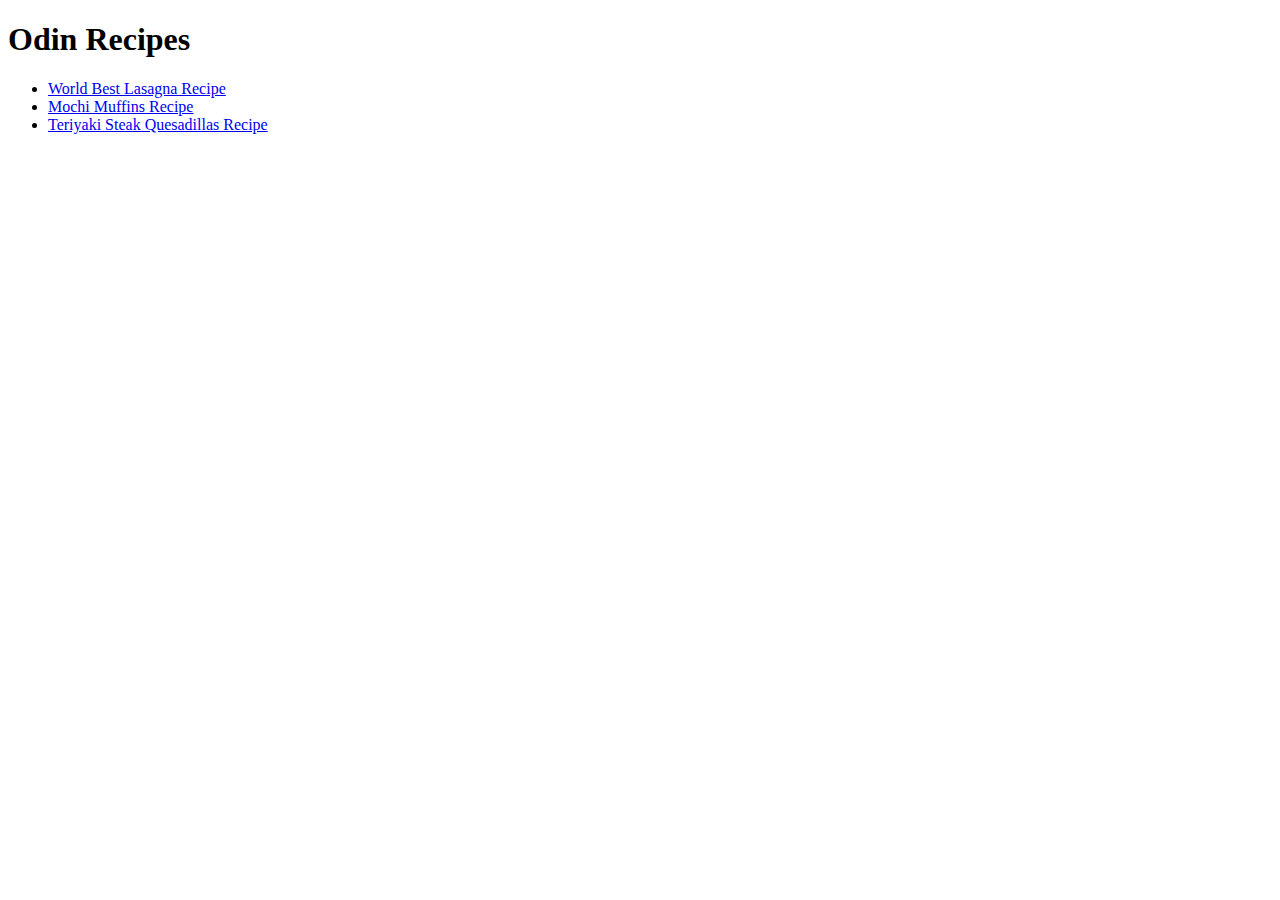
<file: index.html>
<!DOCTYPE html>

<html lang="en">


<head>

<meta charset="UTF-8">
<title>Homepage</title>

</head>

<body>

<h1> Odin Recipes</h1>

<ul>

 <li><a href="./recipes/worlds_best_lasagna.html">World Best Lasagna Recipe</a>
 <li><a href="./recipes/mochi_muffins.html">Mochi Muffins Recipe</a>
 <li><a href="./recipes/teriyaki_steak_quesadillas.html">Teriyaki Steak Quesadillas Recipe</a>

</ul>


</body>



</html>
</file>
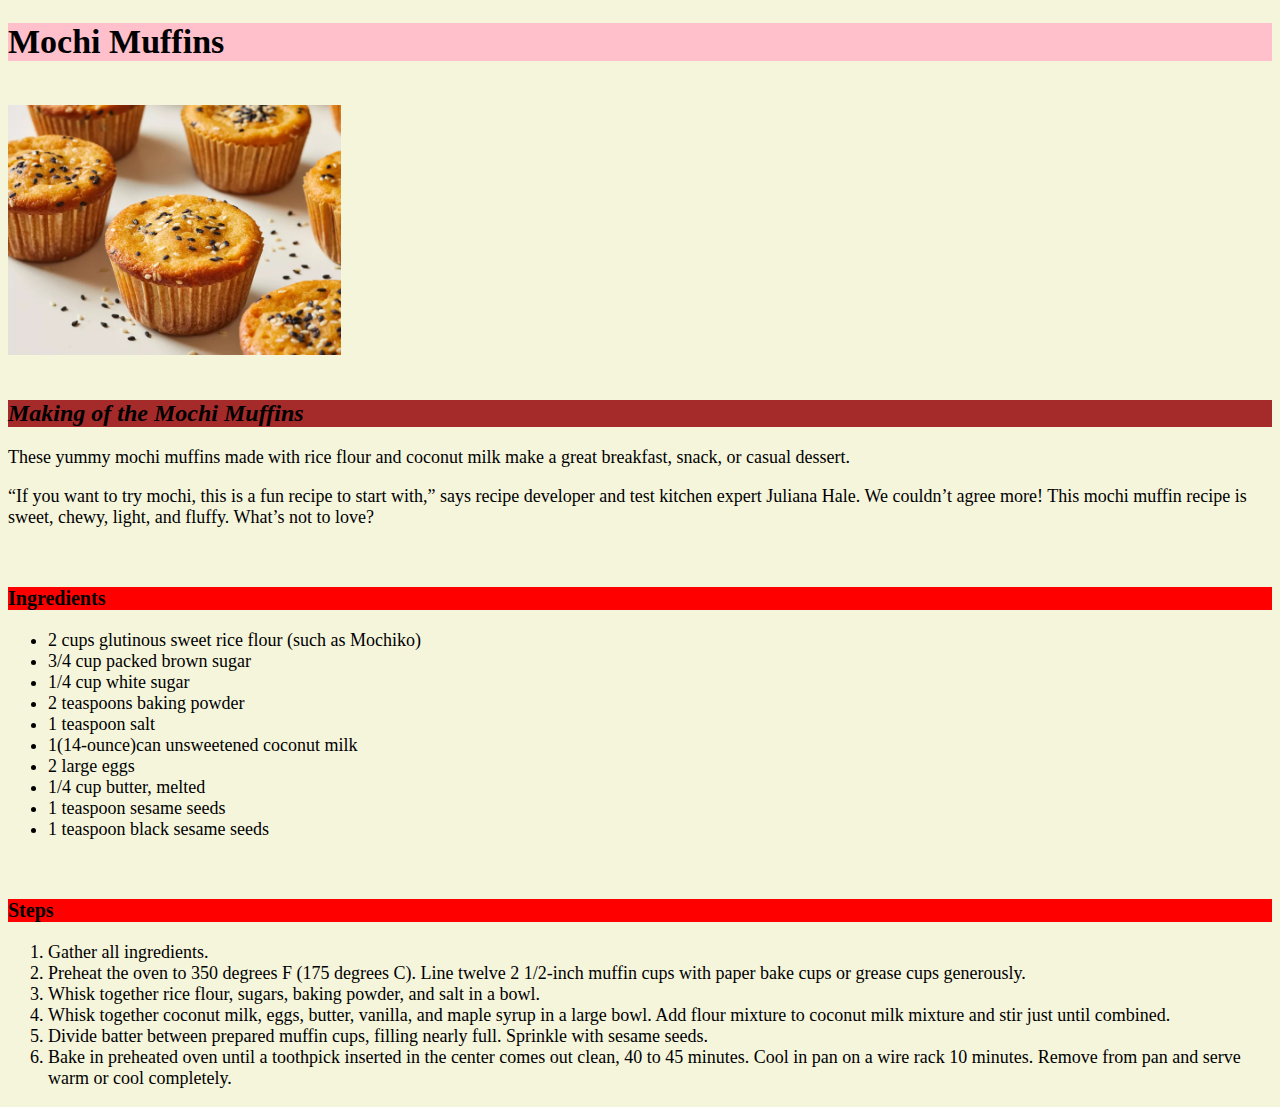
<file: recipes/mochi_muffins.html>
<!DOCTYPE html>

<html lang="en">


<head>

<meta charset="UTF-8">
<title>Mochi Muffins</title>
<link rel="stylesheet" href="../style.css">
</head>

<body>

<h1>Mochi Muffins</h1>
<br>
<img src="../img/mochi_muffins.webp" height="250" width="auto">
<br>
<br>
    <div class="making-of">
    <h2>Making of the Mochi Muffins</h2>
    <p>These yummy mochi muffins made with rice flour and coconut milk make a great breakfast, snack, or casual dessert.</p>
    <p> “If you want to try mochi, this is a fun recipe to start with,” says recipe developer and test kitchen expert Juliana Hale. We couldn’t agree more! This mochi muffin recipe is sweet, chewy, light, and fluffy. What’s not to love?</p>
    <br>
    </div>
<h3>Ingredients</h3>
<ul>
 <li>2 cups glutinous sweet rice flour (such as Mochiko)</li>
 <li>3/4 cup packed brown sugar</li>
 <li>1/4 cup white sugar</li>
 <li>2 teaspoons baking powder</li>
 <li>1 teaspoon salt</li>
 <li>1(14-ounce)can unsweetened	coconut milk</li>
 <li>2 large eggs</li>
 <li>1/4 cup butter, melted</li>
 <li>1 teaspoon sesame seeds</li>
 <li>1 teaspoon black sesame seeds</li>
</ul>
<br>

<h3>Steps</h3>
<ol>
 <li>Gather all ingredients. </li>
 <li>Preheat the oven to 350 degrees F (175 degrees C). Line twelve 2 1/2-inch muffin cups with paper bake cups or grease cups generously. </li>
 <li>Whisk together rice flour, sugars, baking powder, and salt in a bowl.</li>
 <li>Whisk together coconut milk, eggs, butter, vanilla, and maple syrup in a large bowl. Add flour mixture to coconut milk mixture and stir just until combined.</li>
 <li>Divide batter between prepared muffin cups, filling nearly full. Sprinkle with sesame seeds.</li>
 <li>Bake in preheated oven until a toothpick inserted in the center comes out clean, 40 to 45 minutes. Cool in pan on a wire rack 10 minutes. Remove from pan and serve warm or cool completely.</li>
</ol>

</body>

</html>
</file>
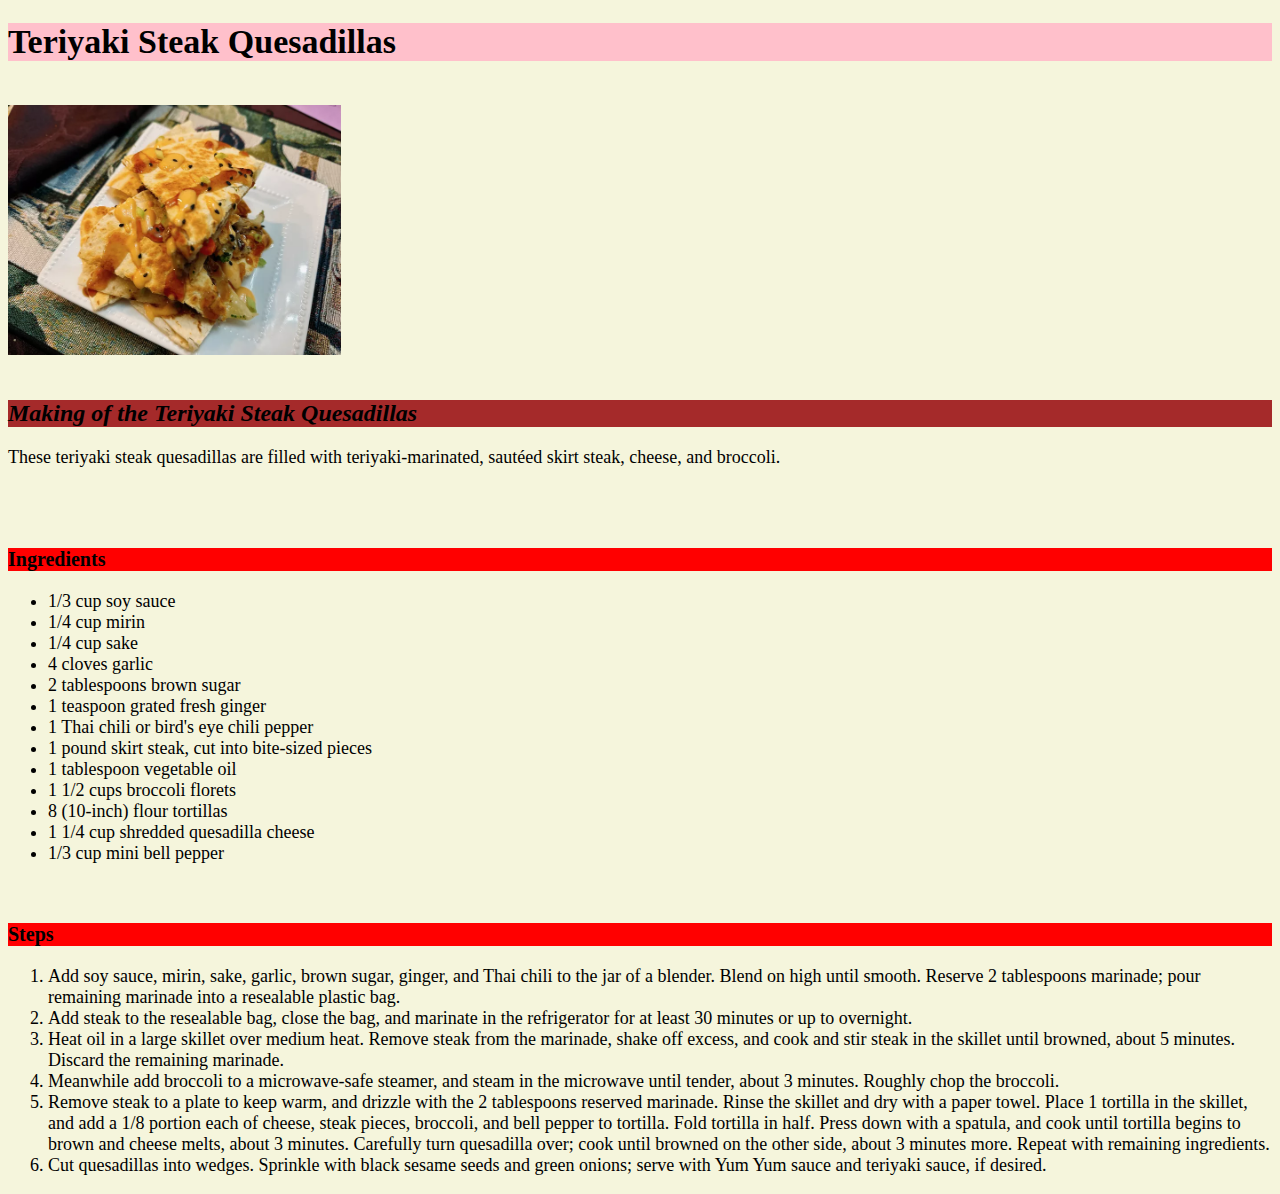
<file: recipes/teriyaki_steak_quesadillas.html>
<!DOCTYPE html>

<html lang="en">


<head>

<meta charset="UTF-8">
<title>Teriyaki Steak Quesadillas</title>
<link rel="stylesheet" href="../style.css">
</head>

<body>

<h1>Teriyaki Steak Quesadillas</h1>
<br>
<img src="../img/teriyaki_steak_quesadillas.webp" height="250" width="auto">
<br>
<br>
    <div class="making-of">
    <h2>Making of the Teriyaki Steak Quesadillas</h2>
    <p>These teriyaki steak quesadillas are filled with teriyaki-marinated, sautéed skirt steak, cheese, and broccoli.</p>
    <br>
    </div>
<br>

<h3>Ingredients</h3>
<ul>
 <li>1/3 cup soy sauce</li>
 <li>1/4 cup mirin</li>
 <li>1/4 cup sake</li>
 <li>4 cloves garlic</li>
 <li>2 tablespoons brown sugar</li>
 <li>1 teaspoon grated fresh ginger</li>
 <li>1 Thai chili or bird's eye chili pepper</li>
 <li>1 pound skirt steak, cut into bite-sized pieces</li>
 <li>1 tablespoon vegetable oil</li>
 <li>1 1/2 cups broccoli florets</li>
 <li>8 (10-inch) flour tortillas</li>
 <li>1 1/4 cup shredded quesadilla cheese</li>
 <li>1/3 cup mini bell pepper</li>
</ul>
<br>

<h3>Steps</h3>
<ol>
 <li>Add soy sauce, mirin, sake, garlic, brown sugar, ginger, and Thai chili to the jar of a blender. Blend on high until smooth. Reserve 2 tablespoons marinade; pour remaining marinade into a resealable plastic bag.</li>
 <li>Add steak to the resealable bag, close the bag, and marinate in the refrigerator for at least 30 minutes or up to overnight. </li>
 <li>Heat oil in a large skillet over medium heat. Remove steak from the marinade,  shake off excess, and cook and stir steak in the skillet until browned, about 5 minutes. Discard the remaining marinade. </li>
 <li> Meanwhile add broccoli to a microwave-safe steamer, and steam in the microwave until tender, about 3 minutes. Roughly chop the broccoli. </li>
 <li>Remove steak to a plate to keep warm, and drizzle with the 2 tablespoons reserved marinade. Rinse the skillet and dry with a paper towel. Place 1 tortilla in the skillet, and add a 1/8 portion each of cheese, steak pieces, broccoli, and bell pepper to tortilla. Fold tortilla in half. Press down with a spatula, and cook until tortilla begins to brown and cheese melts, about 3 minutes. Carefully turn quesadilla over; cook until browned on the other side, about 3 minutes more. Repeat with remaining ingredients. </li>
 <li> Cut quesadillas into wedges. Sprinkle with black sesame seeds and green onions; serve with Yum Yum sauce and teriyaki sauce, if desired. </li>
</ol>

</body>

</html>
</file>
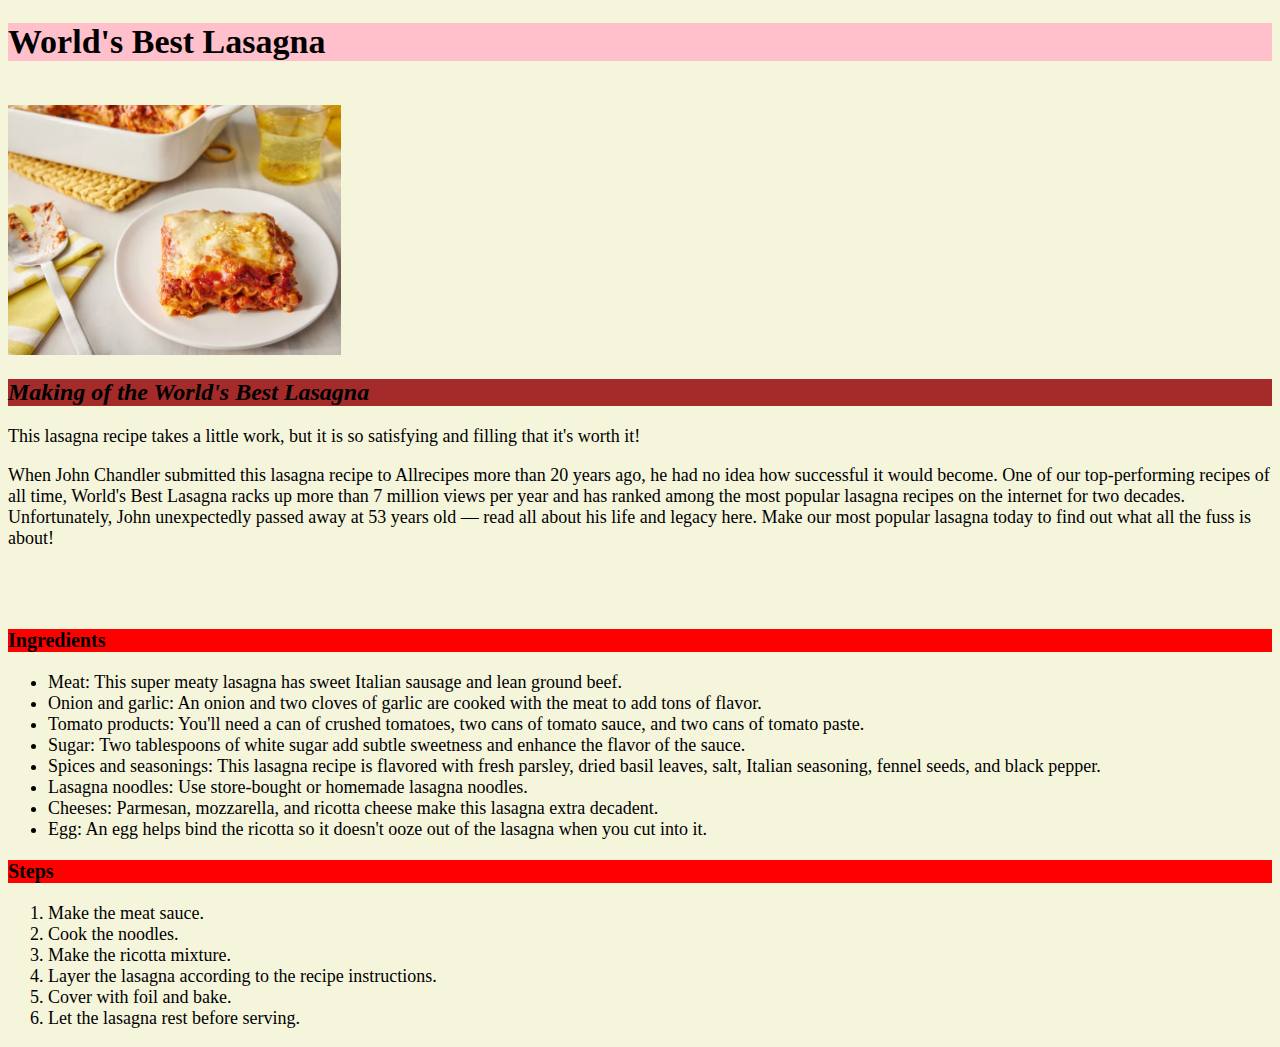
<file: recipes/worlds_best_lasagna.html>
<!DOCTYPE html>

<html lang="en">


<head>

<meta charset="UTF-8">
<title>Lasagna Recipe</title>
<link rel="stylesheet" href="../style.css">
</head>

<body>

<h1>World's Best Lasagna</h1>
<br>
<img src="../img/worlds_best_lasagna.webp" height="250" width="auto" >

    <div class="making-of">
    <h2>Making of the World's Best Lasagna</h2>
    <p>This lasagna recipe takes a little work, but it is so satisfying and filling that it's worth it!</p>
    <p> When John Chandler submitted this lasagna recipe to Allrecipes more than 20 years ago, he had no idea how successful it would become. One of our top-performing recipes of all time, World's Best Lasagna racks up more than 7 million views per year and has ranked among the most popular lasagna recipes on the internet for two decades. Unfortunately, John unexpectedly passed away at 53 years old — read all about his life and legacy here.
    Make our most popular lasagna today to find out what all the fuss is about!</p>
    <br>
    </div>
<br>

<h3>Ingredients</h3>
<ul>
 <li>Meat: This super meaty lasagna has sweet Italian sausage and lean ground beef.</li>
 <li>Onion and garlic: An onion and two cloves of garlic are cooked with the meat to add tons of flavor.</li>
 <li>Tomato products: You'll need a can of crushed tomatoes, two cans of tomato sauce, and two cans of tomato paste.</li>
 <li>Sugar: Two tablespoons of white sugar add subtle sweetness and enhance the flavor of the sauce.</li>
 <li>Spices and seasonings: This lasagna recipe is flavored with fresh parsley, dried basil leaves, salt, Italian seasoning, fennel seeds, and black pepper.</li>
 <li>Lasagna noodles: Use store-bought or homemade lasagna noodles.</li>
 <li>Cheeses: Parmesan, mozzarella, and ricotta cheese make this lasagna extra decadent.</li>
 <li>Egg: An egg helps bind the ricotta so it doesn't ooze out of the lasagna when you cut into it.</li>
</ul>

<h3>Steps</h3>
<ol>
 <li>Make the meat sauce.</li>
 <li>Cook the noodles.</li>
 <li>Make the ricotta mixture.</li>
 <li>Layer the lasagna according to the recipe instructions.</li>
 <li>Cover with foil and bake.</li>
 <li>Let the lasagna rest before serving.</li>
</ol>

</body>

</html>
</file>
<file: style.css>
* {
    font-family: 'Times New Roman', Times, serif;
    background-color: beige;
    font-size: 18px;
}

h1 {
    font-size: 34px;
    background-color:pink;
    font-weight: 900;
}

h2 {
    font-size: 24px;
    background-color:brown;
    font-style: italic;
    font-weight: 700;
}

h3 {
    font-size: 20px;
    background-color: red;
}

.making-of {
    
}
</file>
